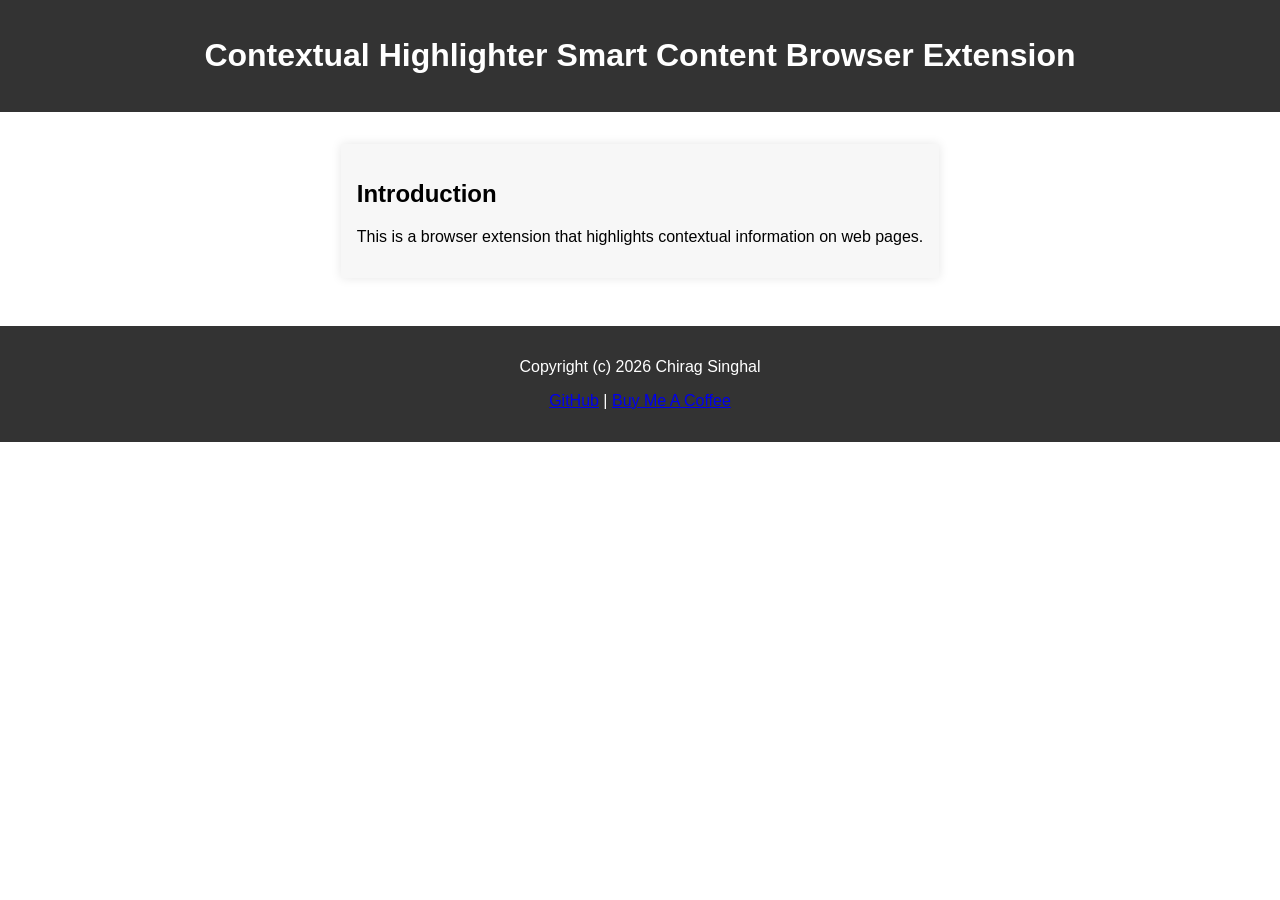
<file: docs/index.html>
<!DOCTYPE html>
<html lang="en">
<head>
  <meta charset="UTF-8">
  <meta name="viewport" content="width=device-width, initial-scale=1.0">
  <title>Contextual Highlighter Smart Content Browser Extension</title>
  <link rel="stylesheet" href="styles.css">
</head>
<body>
  <header>
    <h1>Contextual Highlighter Smart Content Browser Extension</h1>
  </header>
  <main>
    <section>
      <h2>Introduction</h2>
      <p>This is a browser extension that highlights contextual information on web pages.</p>
    </section>
  </main>
  <footer>
    <p>Copyright (c) 2026 Chirag Singhal</p>
    <p><a href="https://github.com/chirag127">GitHub</a> | <a href="https://buymeacoffee.com/WhyIsWhen">Buy Me A Coffee</a></p>
  </footer>
</body>
</html>
</file>
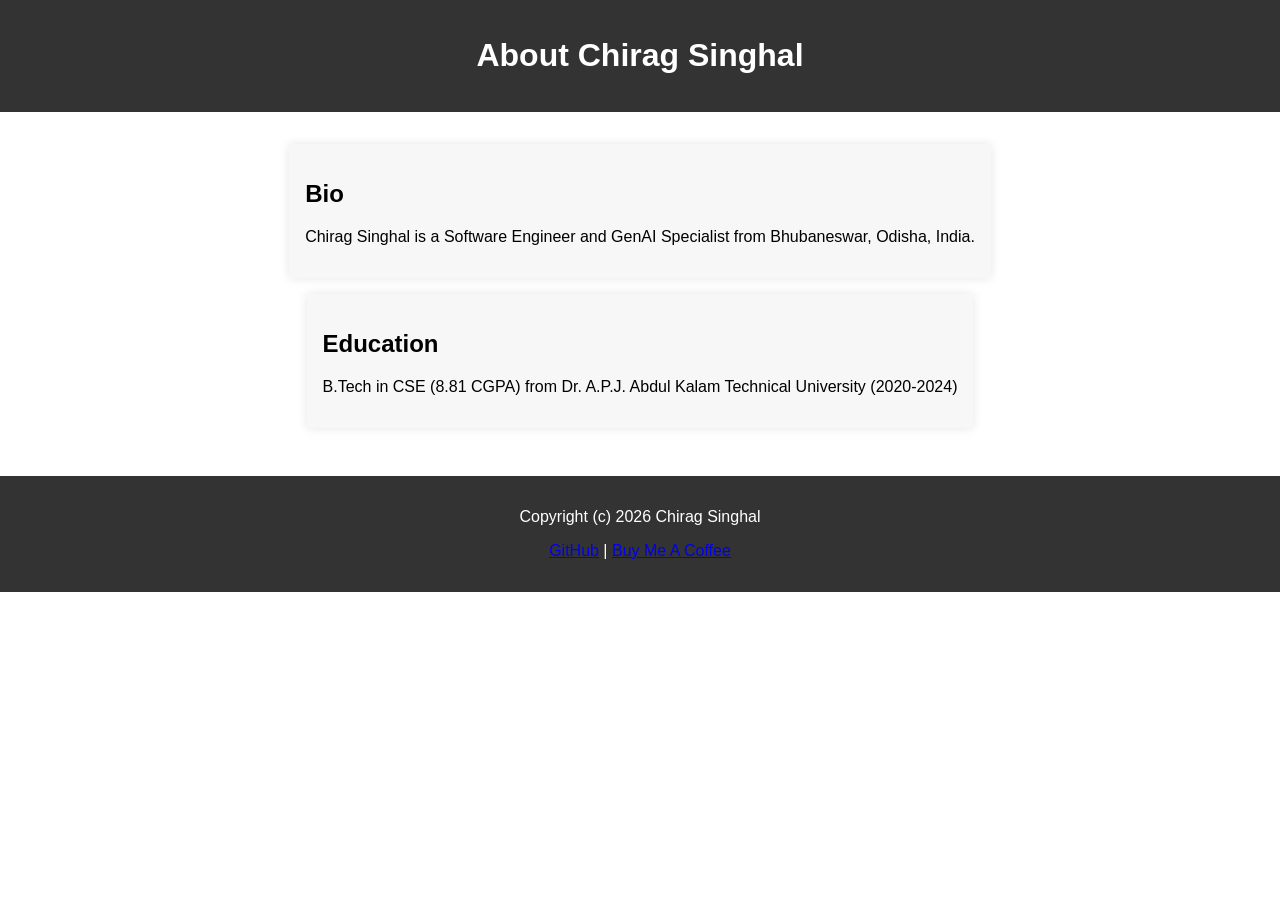
<file: docs/about.html>
<!DOCTYPE html>
<html lang="en">
<head>
  <meta charset="UTF-8">
  <meta name="viewport" content="width=device-width, initial-scale=1.0">
  <title>About Chirag Singhal</title>
  <link rel="stylesheet" href="styles.css">
</head>
<body>
  <header>
    <h1>About Chirag Singhal</h1>
  </header>
  <main>
    <section>
      <h2>Bio</h2>
      <p>Chirag Singhal is a Software Engineer and GenAI Specialist from Bhubaneswar, Odisha, India.</p>
    </section>
    <section>
      <h2>Education</h2>
      <p>B.Tech in CSE (8.81 CGPA) from Dr. A.P.J. Abdul Kalam Technical University (2020-2024)</p>
    </section>
  </main>
  <footer>
    <p>Copyright (c) 2026 Chirag Singhal</p>
    <p><a href="https://github.com/chirag127">GitHub</a> | <a href="https://buymeacoffee.com/WhyIsWhen">Buy Me A Coffee</a></p>
  </footer>
</body>
</html>
</file>
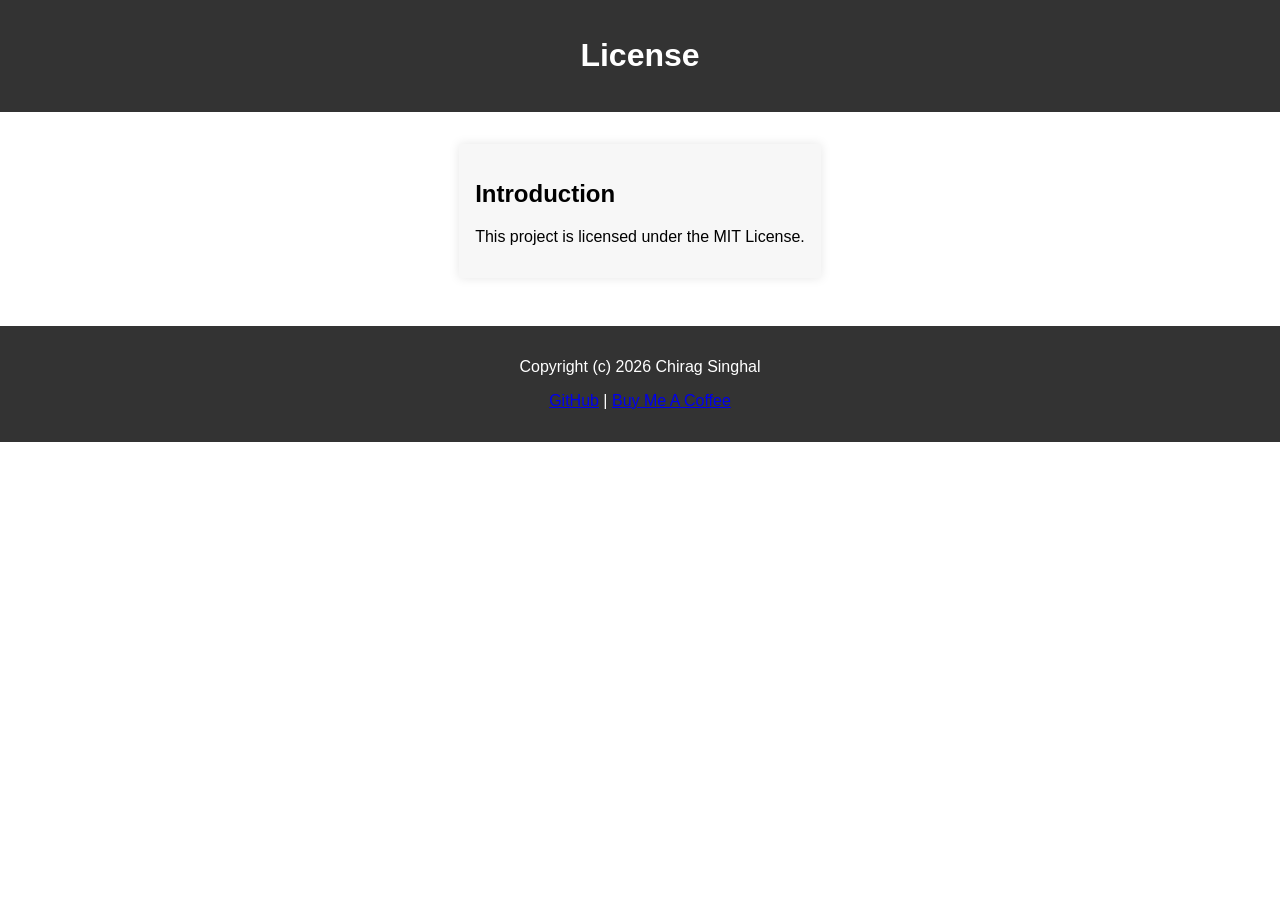
<file: docs/license.html>
<!DOCTYPE html>
<html lang="en">
<head>
  <meta charset="UTF-8">
  <meta name="viewport" content="width=device-width, initial-scale=1.0">
  <title>License</title>
  <link rel="stylesheet" href="styles.css">
</head>
<body>
  <header>
    <h1>License</h1>
  </header>
  <main>
    <section>
      <h2>Introduction</h2>
      <p>This project is licensed under the MIT License.</p>
    </section>
  </main>
  <footer>
    <p>Copyright (c) 2026 Chirag Singhal</p>
    <p><a href="https://github.com/chirag127">GitHub</a> | <a href="https://buymeacoffee.com/WhyIsWhen">Buy Me A Coffee</a></p>
  </footer>
</body>
</html>
</file>
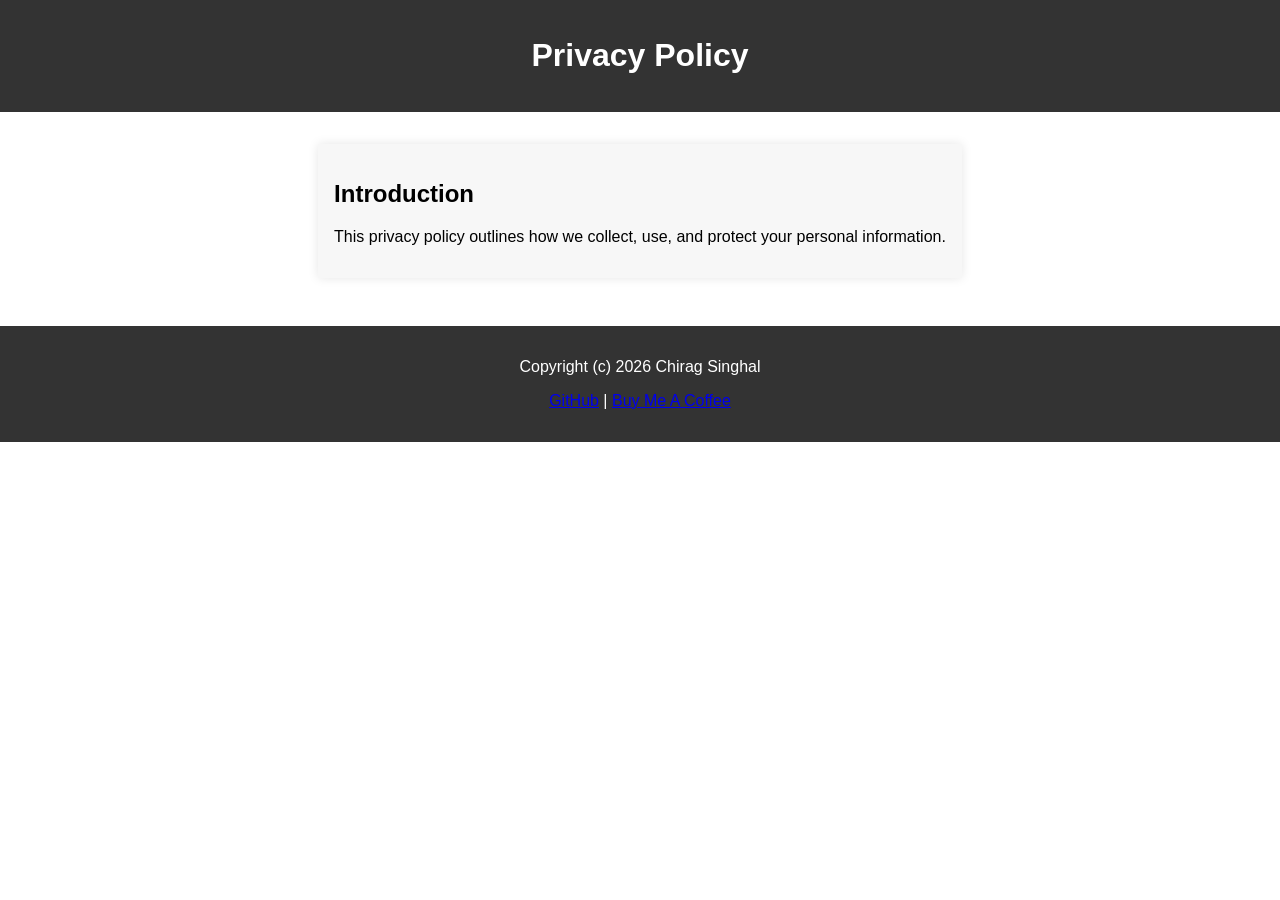
<file: docs/privacy.html>
<!DOCTYPE html>
<html lang="en">
<head>
  <meta charset="UTF-8">
  <meta name="viewport" content="width=device-width, initial-scale=1.0">
  <title>Privacy Policy</title>
  <link rel="stylesheet" href="styles.css">
</head>
<body>
  <header>
    <h1>Privacy Policy</h1>
  </header>
  <main>
    <section>
      <h2>Introduction</h2>
      <p>This privacy policy outlines how we collect, use, and protect your personal information.</p>
    </section>
  </main>
  <footer>
    <p>Copyright (c) 2026 Chirag Singhal</p>
    <p><a href="https://github.com/chirag127">GitHub</a> | <a href="https://buymeacoffee.com/WhyIsWhen">Buy Me A Coffee</a></p>
  </footer>
</body>
</html>
</file>
<file: docs/styles.css>
body {
  font-family: Arial, sans-serif;
  margin: 0;
  padding: 0;
}

header {
  background-color: #333;
  color: #fff;
  padding: 1em;
  text-align: center;
}

main {
  display: flex;
  flex-direction: column;
  align-items: center;
  padding: 2em;
}

section {
  background-color: #f7f7f7;
  padding: 1em;
  margin-bottom: 1em;
  box-shadow: 0 0 10px rgba(0, 0, 0, 0.1);
}

footer {
  background-color: #333;
  color: #fff;
  padding: 1em;
  text-align: center;
  clear: both;
}
</file>
